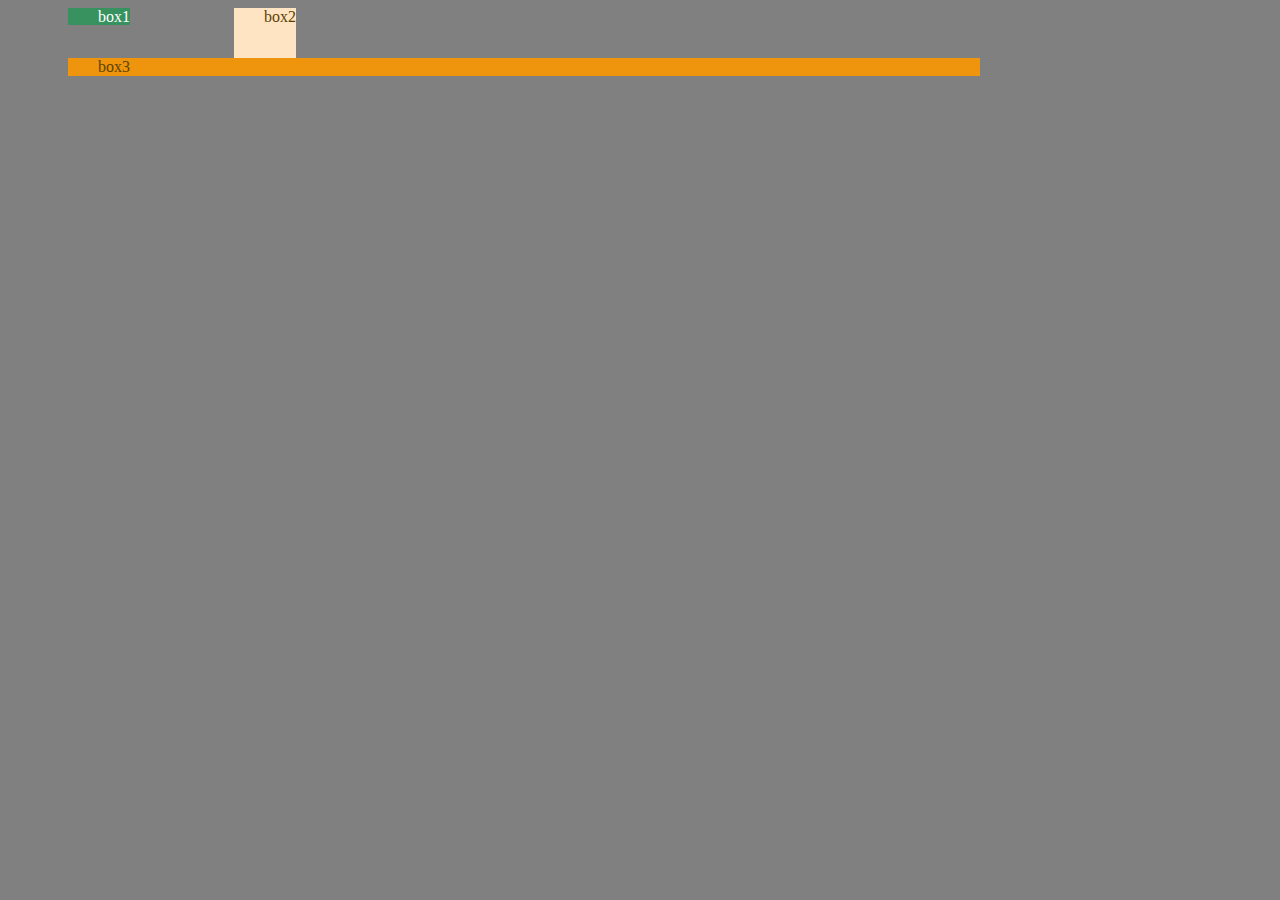
<file: Week2/day1/index.html>
<!DOCTYPE html>
<html>
    <head>
        <meta charset="utf-8">
        <meta http-equiv="X-UA-Compatible" content="IE=edge">
        <title>CSS Playground</title>
        <!-- Three Ways To Style:
            1) Using Style Property (INLINE STYLING)
            2) Style html element; usually put in head section (<style></style>)
            3) Styles CSS File: EXTERNAL BEST!
        -->
        <meta name="description" content="">
        <meta name="viewport" content="width=device-width, initial-scale=1">
        <link rel="stylesheet" href="styles.css" type="text/css">
    </head>
    <body>
        <div class="box1">box1</div>
        <div class="box2">box2</div>
        <div class="box3">box3</div>
        <script src="" async defer></script>
    </body>
</html>
</file>
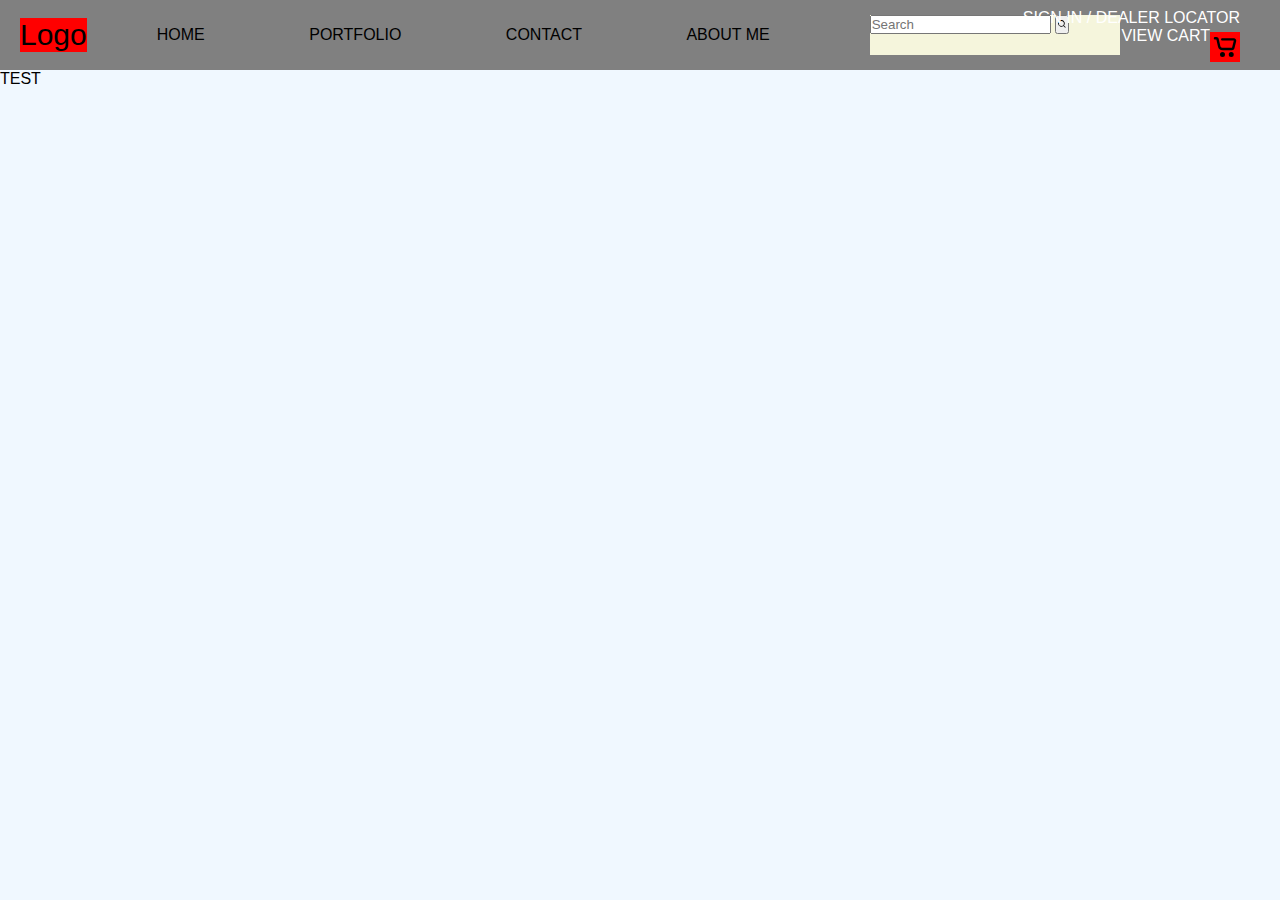
<file: Week2/day2_submit_hmwk/index.html>
<!DOCTYPE html>
<html lang="en">
<head>
    <meta charset="UTF-8">
    <meta http-equiv="X-UA-Compatible" content="IE=edge">
    <meta name="viewport" content="width=device-width, initial-scale=1.0">
    <link rel="stylesheet" href="styles.css">
    <title>Document</title>
</head>
<body>
    <header>
        <nav class="navbar">
            <section class="logo">
                Logo
            </section>
            <ul class="nav-link">
                <li><a href="#">HOME</a></li>
                <li><a href="#">PORTFOLIO</a></li>
                <li><a href="#">CONTACT</a></li>
                <li><a href="#">ABOUT ME</a></li>                  
            </ul>   
            <form action="" class="searchBar">
                <input type="text" placeholder="Search" size="20">
                <button type="button"><img src="search.svg" alt="search button"></button>
            </form> 
            <section class="cart">
                <ul>
                    <li>SIGN IN / DEALER LOCATOR</li>
                    <li>VIEW CART<a href="#"><img src="shopping-cart.svg" alt=""></a></li>
                </ul>
            </section>
        </nav>
    </header>

    <section>
            TEST
    </section>

    
    <footer></footer>
</body>
</html>
</file>
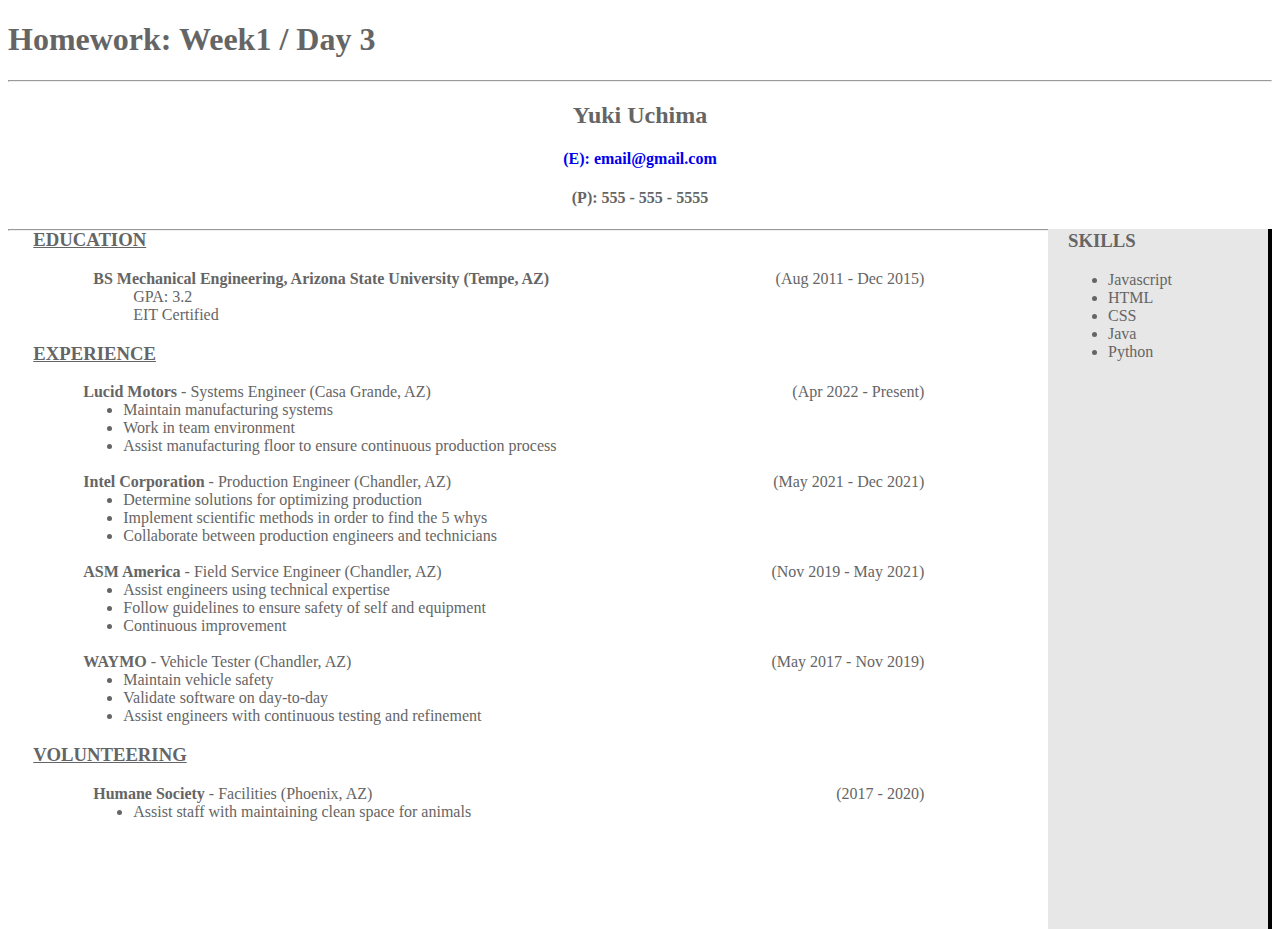
<file: Week1/Day3_Resume.html>
<!DOCTYPE html>
<html lang="en">
<head>
    <meta charset="UTF-8">
    <meta http-equiv="X-UA-Compatible" content="IE=edge">
    <meta name="viewport" content="width=device-width, initial-scale=1.0">
    <title>Resume</title>
</head>
<body style="">
    <div class="resHeader" style="color: rgb(101, 101, 101);;">
        <h1>
            Homework: Week1 / Day 3
        </h1>
        <hr>
        <h2><center>Yuki Uchima</center></h2>
        <h4><center><a href="#" style="text-decoration: none;">(E): email@gmail.com</a></center></h4>
        <h4><center>(P): 555 - 555 - 5555</center></h4>
        <hr>
    </div>

    <div class="objective"></div>   

    <div class="resbody" style="margin-top: -20px;">
        
        
        <div>
            <div class="skillPanel" style="float:right; width: 200px; background-color: rgb(231, 231, 231);margin-left: -10px; width: 200px; height: 100%; padding-right: 0%; padding-left: 20px;height: 100%;  border-right:  4px solid black; height: 700px; color: rgb(101, 101, 101);">
                <div style="margin-top: -18px;"><h3><b>SKILLS</b></h3></div>
                <div>
                    <ul>
                        <li>Javascript</li>
                        <li>HTML</li>
                        <li>CSS</li>
                        <li>Java</li>
                        <li>Python</li>
                    </ul>
                </div>
                
            </div>
            
            <div style="margin-right: 0%; padding-left: 2%;">
                <div class="education" style="color: rgb(101, 101, 101); width: 100%;"><u><b><h3>EDUCATION</h3></b></u>
                    <div style="margin-right: 20%;">
                        <div style="margin-left: 20px;">
                            <ul style="list-style-type: none;">
                            <li><b>BS Mechanical Engineering, Arizona State University (Tempe, AZ)</b> <span style="float:right; padding-right: 100px;">(Aug 2011 - Dec 2015)</span>
                                    <ul style="list-style-type: none;">
                                        <li>GPA: 3.2</li>
                                        <li>EIT Certified</li>
                                        
                                    </ul>
                            </li>
                        </div>       
                    </div> 
                </div>
            </div>

            <div style="margin-right: 0%; padding-left: 2%;">
                <div class="expHeader" style="color: rgb(101, 101, 101); width: 100%;"><u><b><h3>EXPERIENCE</h3></b></u>
                    <div style="margin-right: 20%;">
                        <div class="pastExperience" style="margin-left: 10px;">
                            <ul style="list-style-type: none;">
                            <li><b>Lucid Motors</b> - Systems Engineer (Casa Grande, AZ)<span style="float:right; padding-right: 100px;">(Apr 2022 - Present)</span>
                                    <ul style="list-style-type: disc;">
                                        <li>Maintain manufacturing systems</li>
                                        <li>Work in team environment</li>
                                        <li>Assist manufacturing floor to ensure continuous production process</li>
                                    </ul>
                            </li>
                            <br>
                            <li><b>Intel Corporation</b> - Production Engineer (Chandler, AZ)<span style="float:right; padding-right: 100px;">(May 2021 - Dec 2021)</span>
                                <ul style="list-style-type: disc;">
                                    <li>Determine solutions for optimizing production</li>
                                    <li>Implement scientific methods in order to find the 5 whys</li>
                                    <li>Collaborate between production engineers and technicians</li>
                                </ul>
                            </li>
                            <br>
                            <li><b>ASM America</b> - Field Service Engineer (Chandler, AZ)<span style="float:right; padding-right: 100px;">(Nov 2019 - May 2021)</span>
                                <ul style="list-style-type: disc;">
                                    <li>Assist engineers using technical expertise</li>
                                    <li>Follow guidelines to ensure safety of self and equipment</li>
                                    <li>Continuous improvement</li>
                                </ul>
                            </li>
                            <br>
                            <li><b>WAYMO</b> - Vehicle Tester (Chandler, AZ)<span style="float:right; padding-right: 100px;">(May 2017 - Nov 2019)</span>
                                <ul style="list-style-type: disc;">
                                    <li>Maintain vehicle safety</li>
                                    <li>Validate software on day-to-day</li>
                                    <li>Assist engineers with continuous testing and refinement</li>
                                </ul>
                            </li>              
                            </ul>
                        </div>       
                        
                    </div>
                
                    <div><u><b><h3>VOLUNTEERING</h3></b></u>
                        <div class="volunteer" style="margin-left: 20px; margin-right: 20%;">
                            <ul style="list-style-type: none;">
                            <li><b>Humane Society</b> - Facilities (Phoenix, AZ)<span style="float:right; padding-right: 100px;">(2017 - 2020)</span>
                                    <ul style="list-style-type: disc;">
                                        <li>Assist staff with maintaining clean space for animals</li>
                                    </ul>
                            </li>
                            </ul>
                        </div>
                    </div>  
                </div>
            </div>
    
</body>
</html>
</file>
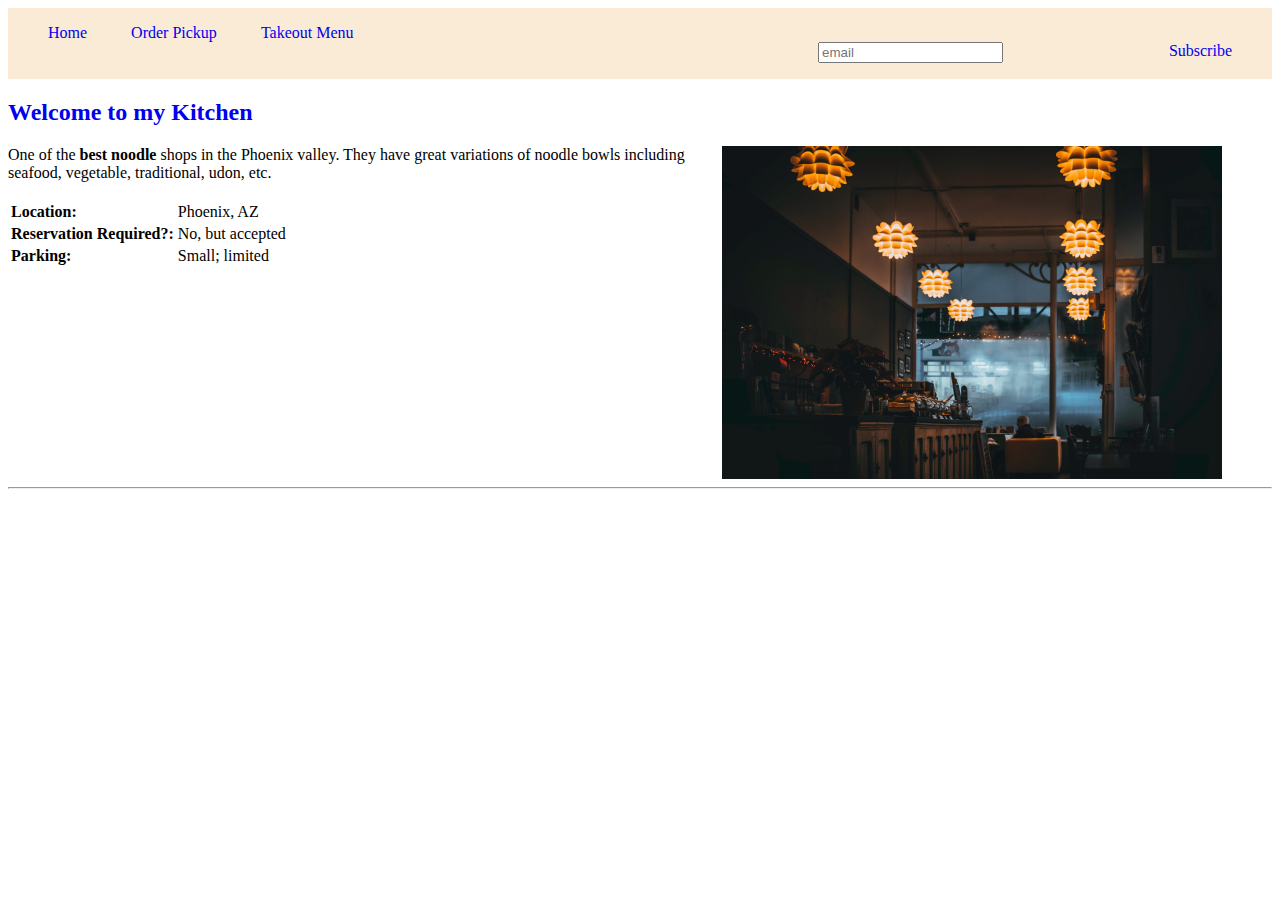
<file: Week1/kitchen.html>
<!DOCTYPE html>
<html lang="en">
<head>
    <meta charset="UTF-8">
    <meta http-equiv="X-UA-Compatible" content="IE=edge">
    <meta name="viewport" content="width=device-width, initial-scale=1.0">
    <title>The Kitchen</title>
</head>
<body>
    <div class="navBar" style="background-color: antiquewhite; float: left; width: 100%;">
        <ul class="nav" style="list-style: none; ">
            <li style="display:inline; padding-right: 40px;"><a href="Day3_Restaurants.html" style="text-decoration: none;">Home</a></li>
            <li style="display:inline; padding-right: 40px;"><a href="#" style="text-decoration: none;">Order Pickup</a></li>
            <li style="display:inline; padding-right: 40px;"><a href="#" style="text-decoration: none;">Takeout Menu</a></li>
            <form style="display:inline; padding-left: 770px;">
                <input type="email" id="userLogin" name="userLogin" placeholder="email">
                <li style="display:inline; padding-right: 40px; float: right;"><a href="#" style="text-decoration: none;">Subscribe</a></li>
            </form></li>
        </ul>
    </div>


    <div style="display: inline-block; width:100%;">
            <h2>
                <a href="https://www.cherryblossom-az.com/" style="text-decoration: none;">Welcome to my Kitchen</a>
            </h2>
            <img src="images/pexels-lisa-776538.jpg" alt="Noodle Cafe" width="500" style="float: right;padding-right: 50px;">
                <span style="display: inline;">
                    One of the <b>best noodle</b> shops in the Phoenix valley.
                    They have great variations of noodle bowls including seafood, vegetable, traditional, udon, etc.
                </span> 
                <br>
                <br>  
            <table>
                <tr>
                    <td><b>Location: </b></td>
                    <td>Phoenix, AZ</td>
                </tr>
                <tr>
                    <td><b>Reservation Required?:</b></td>
                    <td>No, but accepted</td>
                </tr>
                <tr>
                    <td><b>Parking: </b></td>
                    <td>Small; limited</td>
                </tr>
            </table>
        <br>
    </div>
    <hr>
</body>
</html>
</file>
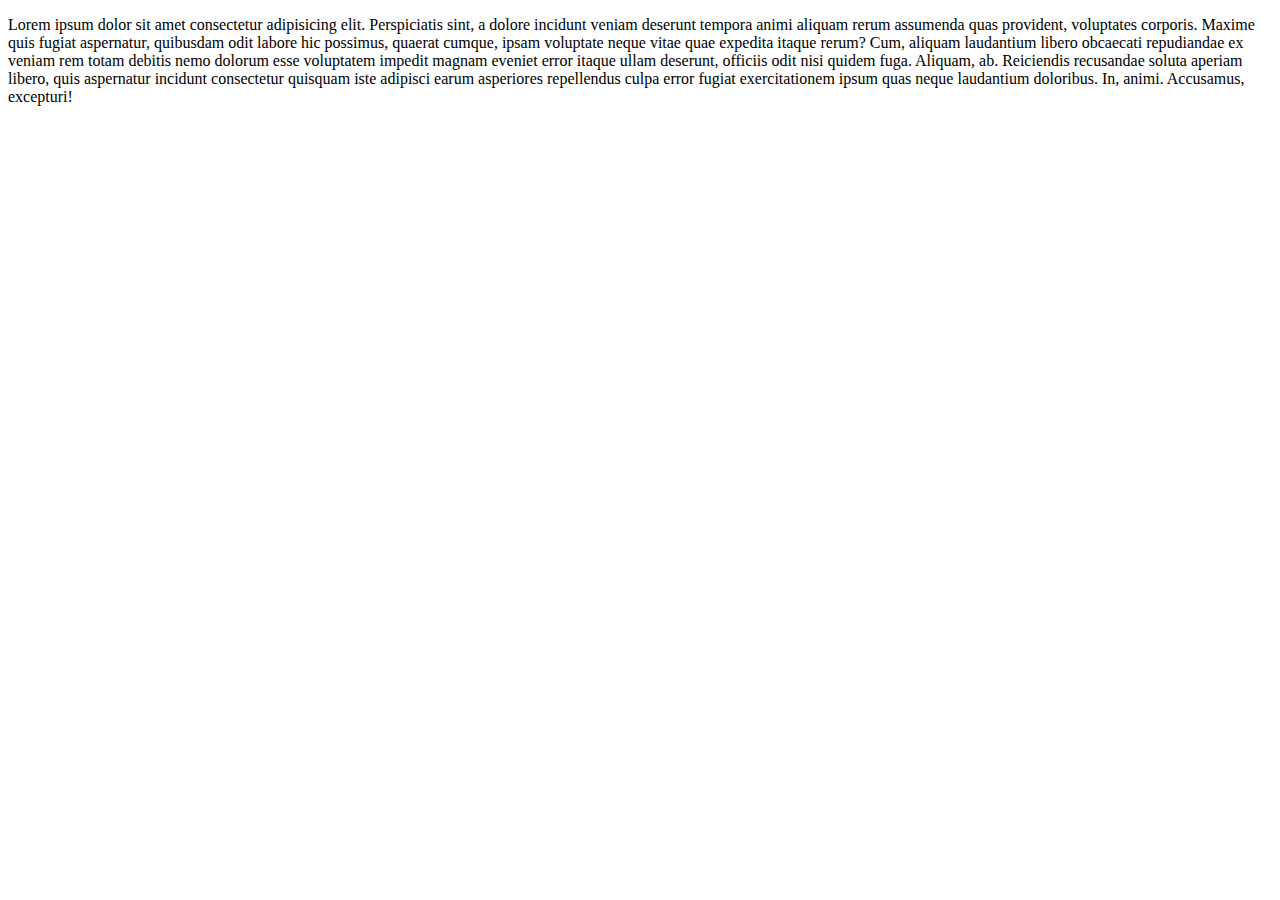
<file: Week2/day2_grids/media.html>
<!DOCTYPE html>
<html lang="en">
<head>
    <meta charset="UTF-8">
    <meta http-equiv="X-UA-Compatible" content="IE=edge">
    <meta name="viewport" content="width=device-width, initial-scale=1.0">
    <title>Document</title>
</head>
<body>
    <p>Lorem ipsum dolor sit amet consectetur adipisicing elit. Perspiciatis sint, a dolore incidunt veniam deserunt tempora animi aliquam rerum assumenda quas provident, voluptates corporis. Maxime quis fugiat aspernatur, quibusdam odit labore hic possimus, quaerat cumque, ipsam voluptate neque vitae quae expedita itaque rerum? Cum, aliquam laudantium libero obcaecati repudiandae ex veniam rem totam debitis nemo dolorum esse voluptatem impedit magnam eveniet error itaque ullam deserunt, officiis odit nisi quidem fuga. Aliquam, ab. Reiciendis recusandae soluta aperiam libero, quis aspernatur incidunt consectetur quisquam iste adipisci earum asperiores repellendus culpa error fugiat exercitationem ipsum quas neque laudantium doloribus. In, animi. Accusamus, excepturi!</p>
</body>
</html>
</file>
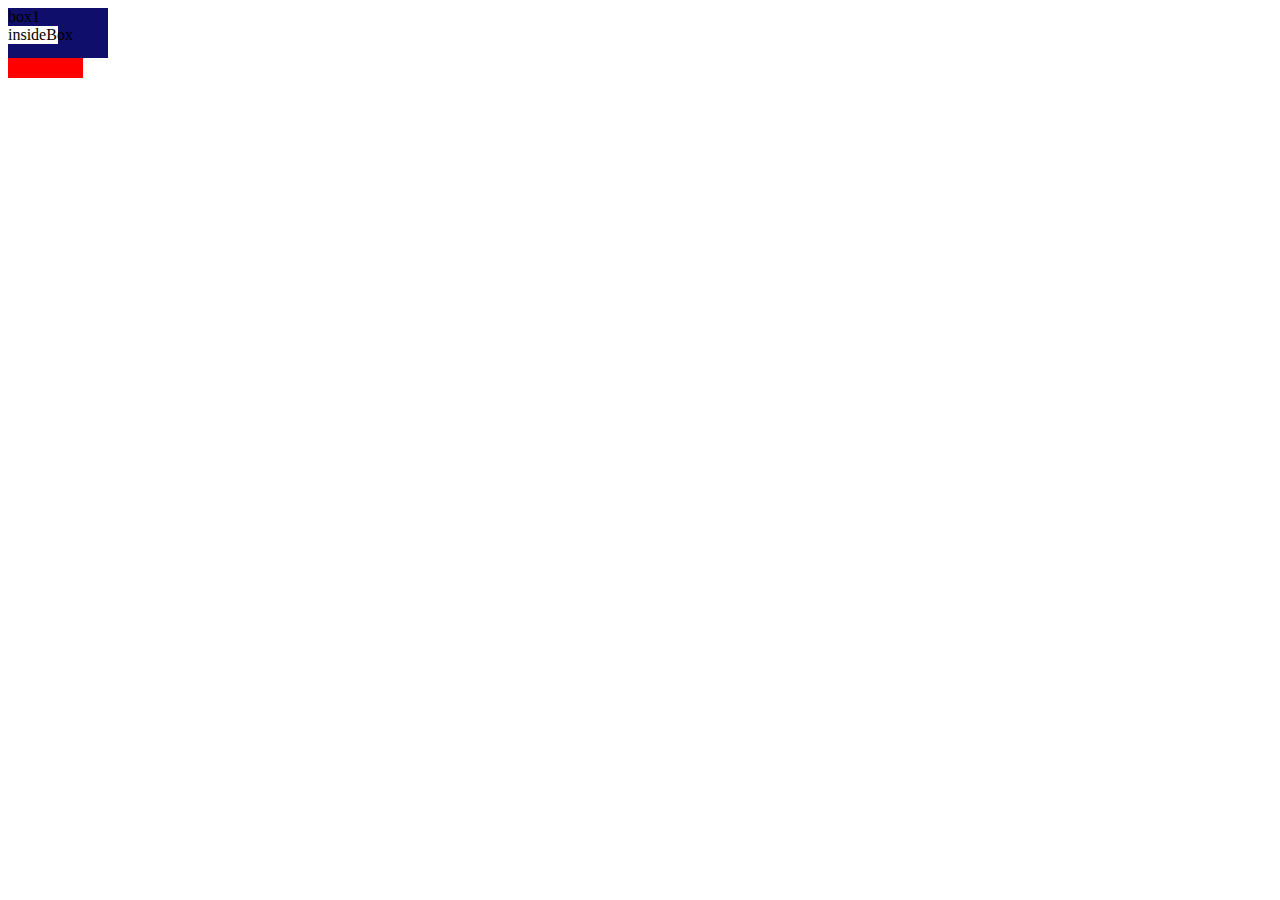
<file: Week2/day2_grids/twoBoxes.html>
<!DOCTYPE html>
<html lang="en">
<head>
    <meta charset="UTF-8">
    <meta http-equiv="X-UA-Compatible" content="IE=edge">
    <meta name="viewport" content="width=device-width, initial-scale=1.0">
    <link rel="stylesheet" href="styles.css">
    <title>Document</title>
</head>
<body>
    <div id="box1">box1
        <div id="inner">insideBox</div>
    </div>

    <div id="box2"></div>
    
    
    </body>
</html>
</file>
<file: Week2/day1/styles.css>
* {
    background-color: gray;
    color:rgb(91, 66, 2) ;
    padding-left: 30px;
    margin-right: 100px;
}

.box1{
    background-color: rgb(55, 146, 96);
    color:white;
    display: inline;
}

.box2{
    background-color:bisque;
    display: inline-block;
    height: 50px;
}

.box3 {
    background-color: rgb(238, 148, 13);
}
</file>
<file: Week2/day2_submit_hmwk/styles.css>
*{
    padding: 0;
    margin: 0;
    font-family:Verdana, Geneva, Tahoma, sans-serif;
    
}

body{
    background-color: aliceblue;
}

li{
    list-style: none;
}

.logo{
    color: black;
    font-size: 30px;
    padding-left: 0px;
    background-color: red;
    margin: 0 20px;
    height: 90%;
}
.navbar{
    display: flex;
    background-color: gray;
    align-items: center;
    min-height: 70px;
}

.navbar .cart{
    color: white;
    position: absolute;
    right: 0;
    padding-right: 40px;
    text-align: right;
}

.navbar a{
    text-decoration: none;
}

.navbar a:link{
    color: black;
}

.navbar a:hover{
    color: rgb(16, 0, 155);
}

.nav-link {
    float: left;
}

.nav-link li{
    display: inline;
    background-color: none;
    color: black;
    padding: 0 30px;
    margin: 0 20px;
}

.searchBar{
    background-color: beige;
    float: left;
    margin: 0 50px;
    width: 250px;
    height: 40px;
}

.searchBar form{
    display: flex;
    align-content: center;
}

.searchBar img{
    width: 10px;
}

.cart img{
    width: 30px;
    margin-top: 5px;
    background-color: red;
    float:right;
}

.cart li {
    align-items: center;
}

/* .cart{
    display: flex;
    background-color: blanchedalmond;
    justify-content: right;
} */
</file>
<file: Week2/day2_grids/styles.css>
header{
        position: fixed;
        background: #fff;
        top: 0;
        left: 0;
        z-index: 10;
        width: 100%;
        height: 60px;
        border-bottom: 4px solid green;
     }

     nav{
        float: right;
        padding: 5px;
     }

     nav ul{
        list-style: none;
        padding: 0;
     }

     nav ul li{
        float: left;
        padding: 10px;
        box-sizing: content-box;
        /* height: 20px;
        background-color: red;
        border: solid 2px rgb(139, 139, 139); */
    }

    nav ul li a{
        text-decoration: none;
        color: black;
        

    }

    #menu-icon{
        display: hidden;
        height: 40px;
        width: 40px;
        color: red;
        background: url(https://encrypted-tbn2.gstatic.com/images?q=tbn:ANd9GcTk7z6qSJdV8wmm0xwR4nrK5OPwhOfXJPqzrIG3ynOlOoGHyc4PSyrvpQ);
        background-size: contain;
    }

    @media only screen and (max-width: 768px){
        header {
            position: absolute;
            border-bottom: 4px solid red;
        }

        a, a:active, a:visited{
            color: white;
        }

        #menu-icon{
            display: inline-block;
        }

        nav ul, nav:active ul{
            display: none;
            position: absolute;
            background: #fff;
            right: 0;
            border: 5px solid #000;
            width: 100%;
        }

        nav li:last-of-type{
            border-bottom: none;
        }

        nav:hover ul{
            display: block;

        }

        nav ul li {
            width: 100%;
            margin: 0;
            text-align: center;
            padding: 20px 0;
            background-color: red;
            border-bottom: 1px solid #fff;
        }

    }



    #box1{
        width: 100px;
        height: 50px;
        background-color: rgb(15, 15, 107);
    }

    #inner{
        position: relative;
        background-color: #fff;
        width: 50%;
        z-index: 10;
    }

    #box2{
        width: 75px;
        height: 20px;
        background-color: red;
    }
</file>
